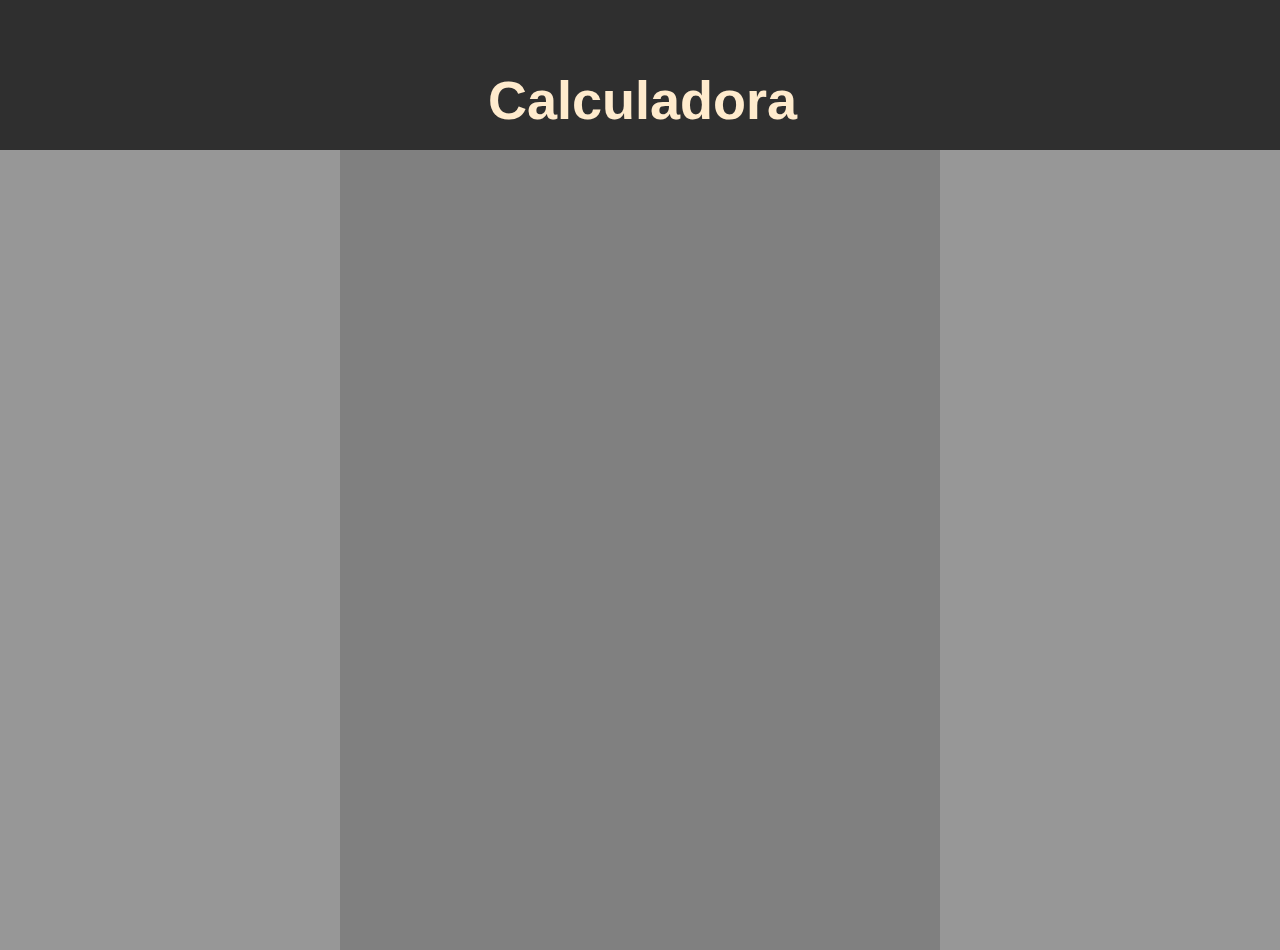
<file: site/calculadora.html>
<!DOCTYPE html>
<html lang="pt-br">
<head>
    <meta charset="UTF-8">
    <meta name="viewport" content="width=device-width, initial-scale=1.0">
    <title>Document</title>
    <link rel="stylesheet" href="Css/modelo.css">
    <link rel="stylesheet" href="Css/calculadora.css">
</head>
<body>
    <header>
        <h1>Calculadora</h1>
    </header>

    <section></section>

    
</body>
</html>
</file>
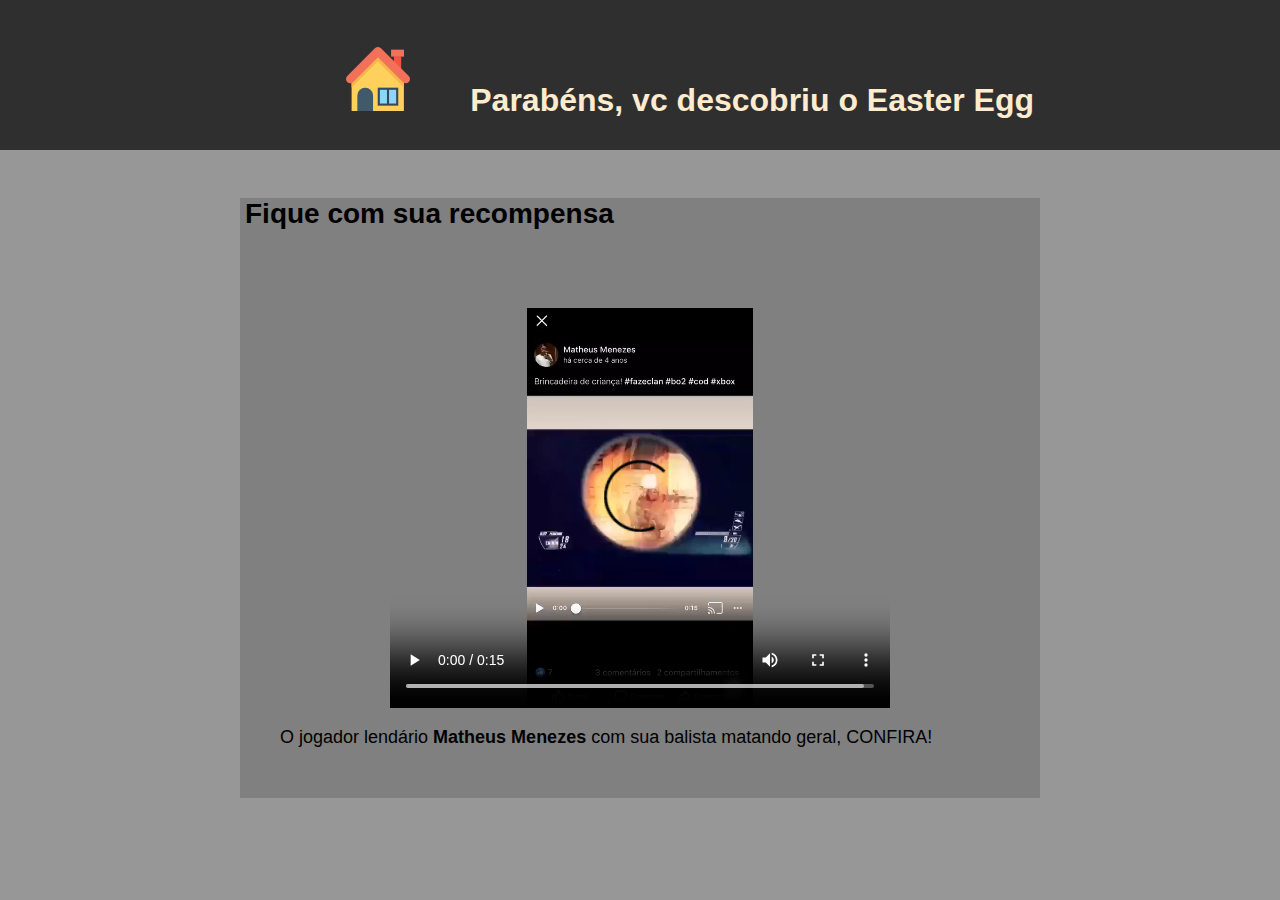
<file: site/egg.html>
<!DOCTYPE html>
<html lang="pt-br">
<head>
    <meta charset="UTF-8">
    <meta name="viewport" content="width=device-width, initial-scale=1.0">
    <title>Easter Egg</title>
    <link rel="stylesheet" href="Css/modelo.css">
    <link rel="stylesheet" href="Css/egg.css">
</head>
<body>
    <header> 
        <a href="index.html"><img src="midia/home.png" class="reset-img"></a> 
            <h1>Parabéns, vc descobriu o Easter Egg</h1>    
    </header>
        <section>
           <h2 class="reset">Fique com sua recompensa</h2>         
                <video src="midia/menezes.mp4" controls></video> <br>
                <p>O jogador lendário <strong>Matheus Menezes</strong> com sua balista matando geral, CONFIRA!</p>  
        </section>
</body>
</html>
</file>
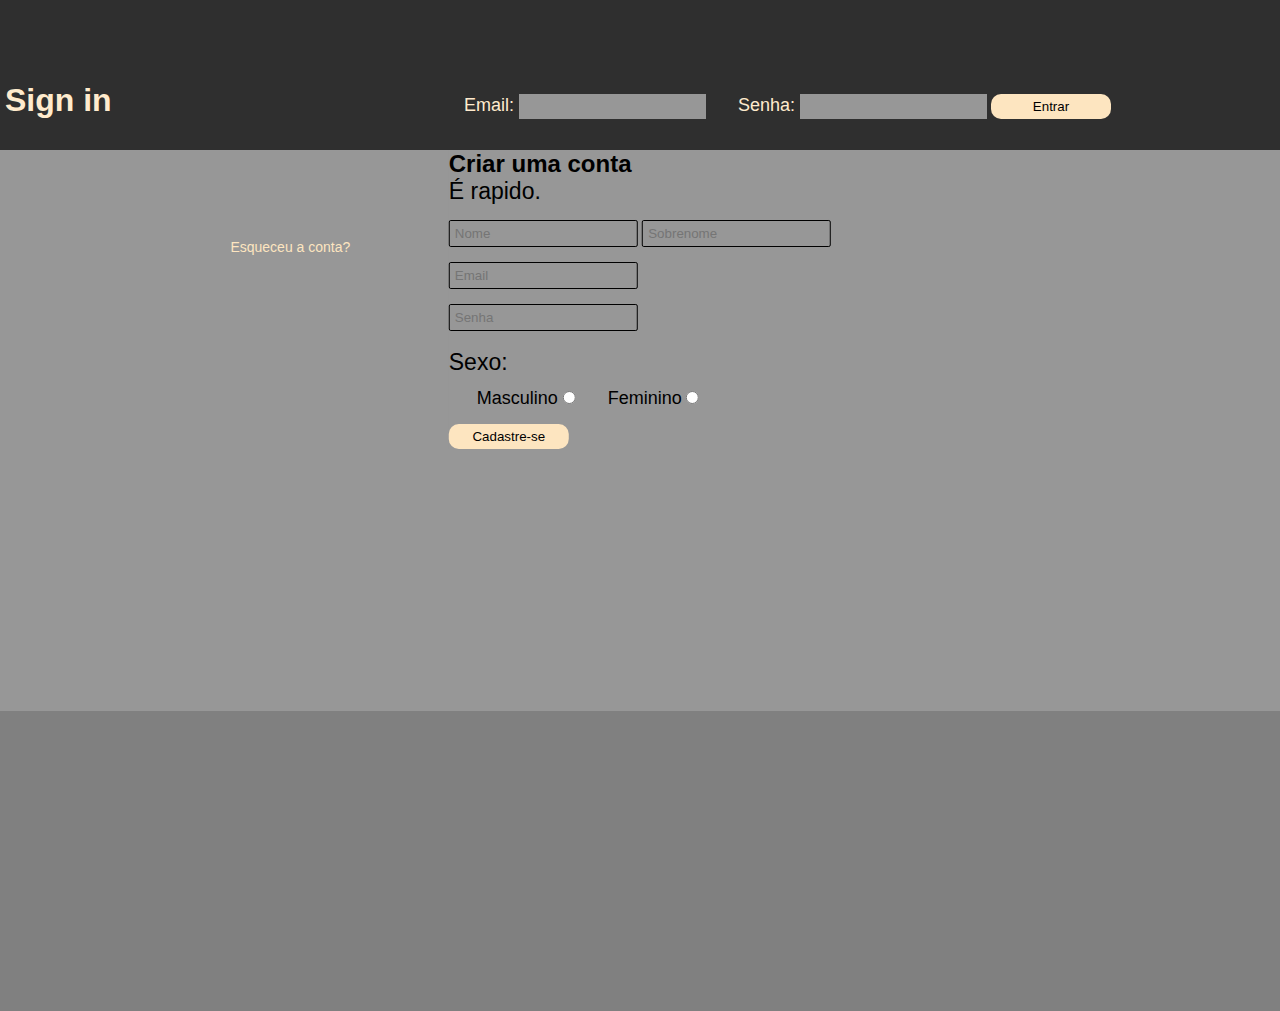
<file: site/login.html>
<!DOCTYPE html>
<html lang="pt-br">
<head>
    <meta charset="UTF-8">
    <meta name="viewport" content="width=device-width, initial-scale=1.0">
    <title>Login Bro</title>
    <link rel="stylesheet" href="Css/modelo.css">
    <link rel="stylesheet" href="Css/login.css">
     
</head>
<body>
    <header>
        <h1>Sign in</h1>

        <form action="">
            <label for="email">Email:</label>
            <input type="email" id="email" class="texto">

            <label for="senha">Senha:</label>
            <input type="password" name="" id="senha" class="texto">

            <input type="submit" value="Entrar" class="btn"><br>
            <a href="#" id="esqueceu">Esqueceu a conta?</a></span>
        </form>       
    </header>
    <section>
         <h2>Criar uma conta</h2> 
         <p>É rapido.</p>  
         <form action="">
                <input type="text" name="" id="" placeholder="Nome" required class="texto">
                <input type="text" name="" id="" placeholder="Sobrenome" required class="texto"><br>
                <input type="email" name="" id="" placeholder="Email" class="texto"><br>
                <input type="password" name="" id="" placeholder="Senha" class="texto"><br><br>
                <p>Sexo:</p>
                <label for="m">Masculino</label>
                <input type="radio" name="sexo" id="m">  
                <label for="f">Feminino</label>
                <input type="radio" name="sexo" id="f"><br>
                <input type="submit" value="Cadastre-se" class="btn">
        </form>  
    </section>
 
    <footer>
        
    </footer>

</body>
</html>
</file>
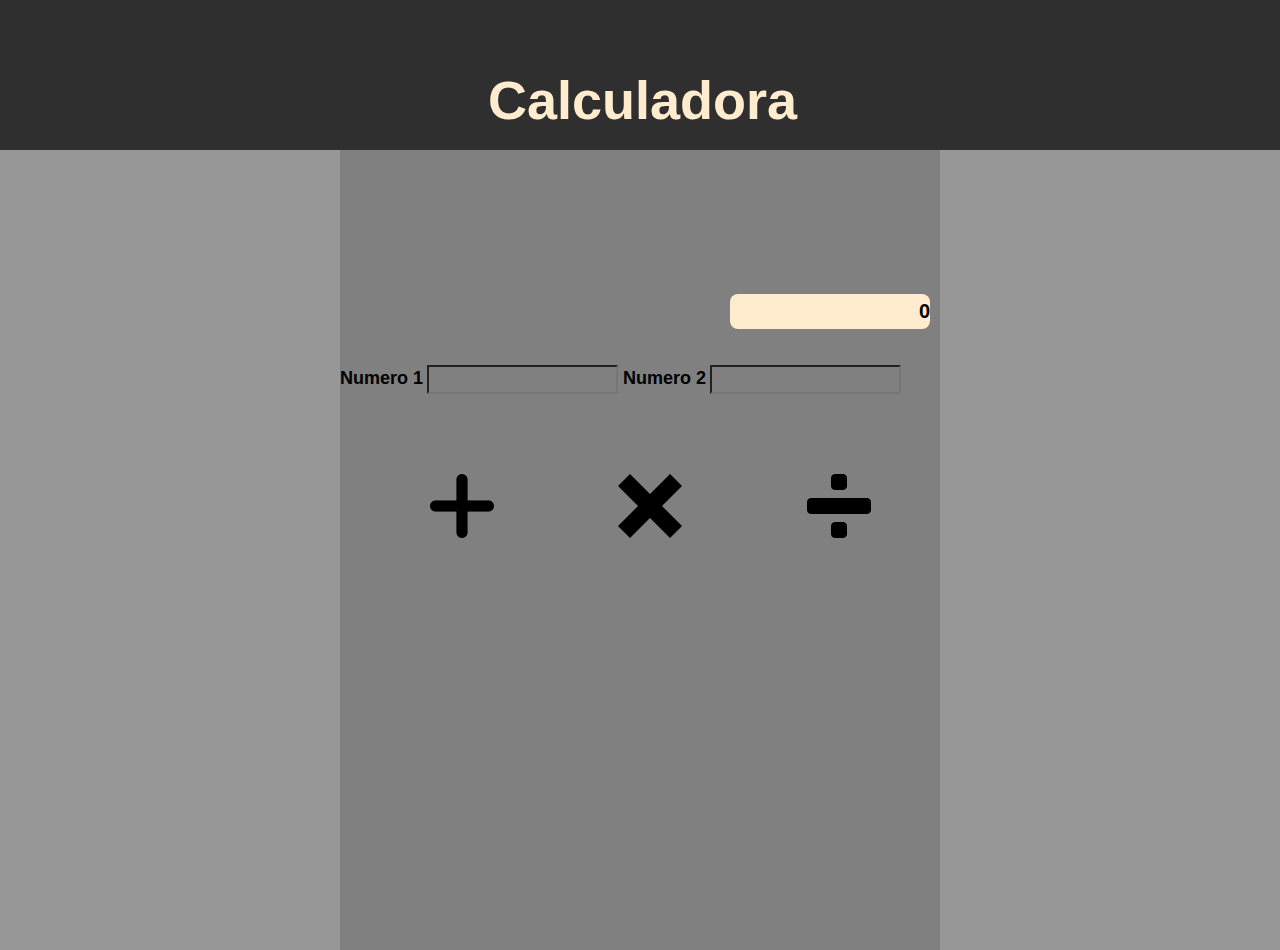
<file: site/paginas/calculadora.html>
<!DOCTYPE html>
<html lang="pt-br">
<head>
    <meta charset="UTF-8">
    <meta name="viewport" content="width=device-width, initial-scale=1.0">
    <title>Calculadora</title>
    <link rel="stylesheet" href="../Css/modelo.css">
    <link rel="stylesheet" href="../Css/calculadora.css">
</head>
<body>
    <header>
        <h1>Calculadora</h1>      
    </header>
    <section>
            <div id="res"> 0 </div>    
            <div class="operandos">
                <label for="n1">Numero 1</label>
                <input type="number" class="operandos" id="n1" required>
                <label for="n2">Numero 2</label>
                <input type="number" class="operandos" id="n2" required>
            </div>
            <div class="btn-img">
                <img src="../midia/mais.png" class="reset-img" id="mais">
                <img src="../midia/vezes.png" class="reset-img" id="vezes">
                <img src="../midia/divisao.png" class="reset-img" id="divisao">
            </div>
            <script src="../scripts/calculadora.js"></script>
    </section>
</body>
</html>
</file>
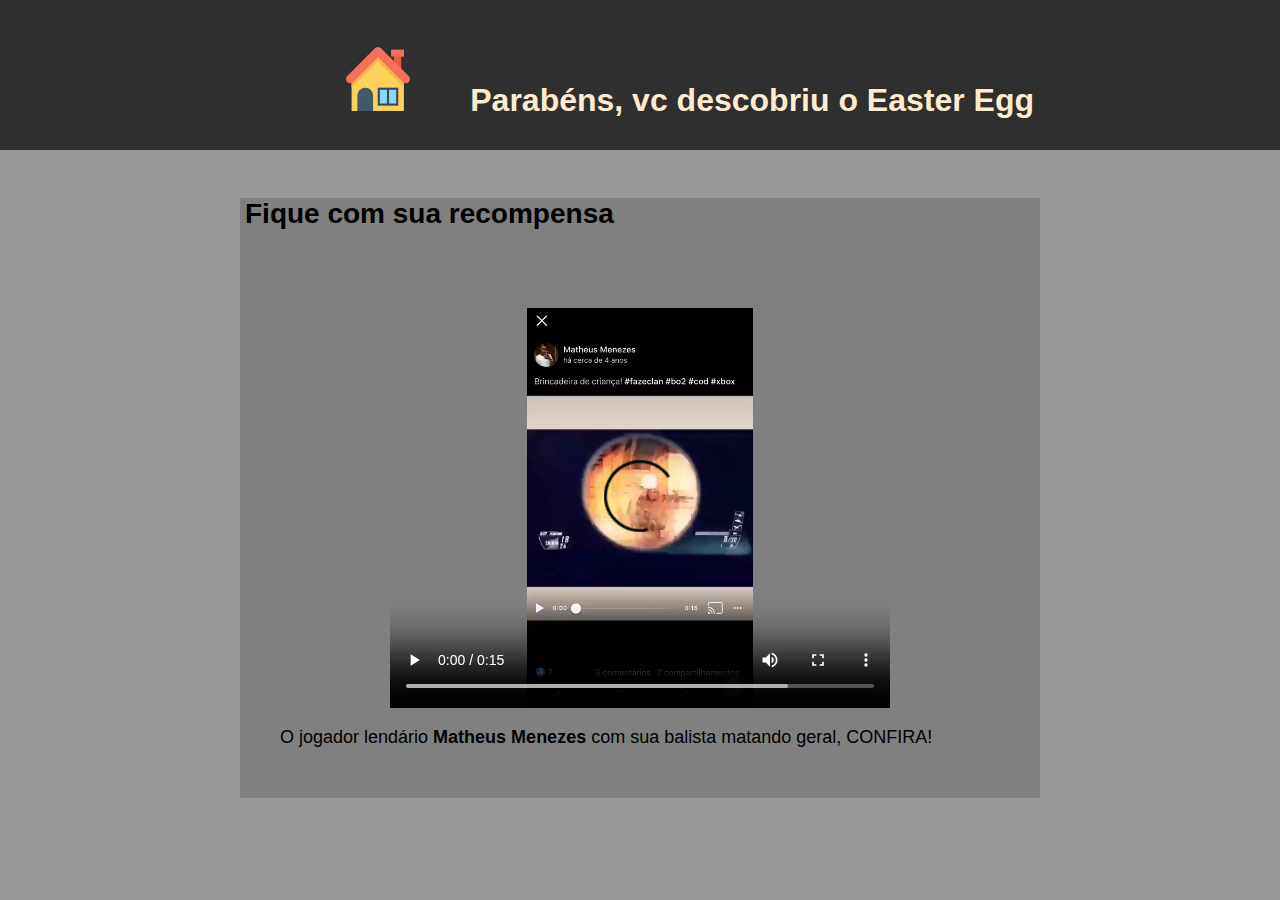
<file: site/paginas/egg.html>
<!DOCTYPE html>
<html lang="pt-br">
<head>
    <meta charset="UTF-8">
    <meta name="viewport" content="width=device-width, initial-scale=1.0">
    <title>Easter Egg</title>
    <link rel="stylesheet" href="../Css/modelo.css">
    <link rel="stylesheet" href="../Css/egg.css">
</head>
<body>
    <header> 
        <a href="../index.html"><img src="../midia/home.png" class="reset-img"></a> 
            <h1>Parabéns, vc descobriu o Easter Egg</h1>    
    </header>
        <section>
           <h2 class="reset">Fique com sua recompensa</h2>         
                <video src="../midia/menezes.mp4" controls></video> <br>
                <p>O jogador lendário <strong>Matheus Menezes</strong> com sua balista matando geral, CONFIRA!</p>  
        </section>
</body>
</html>
</file>
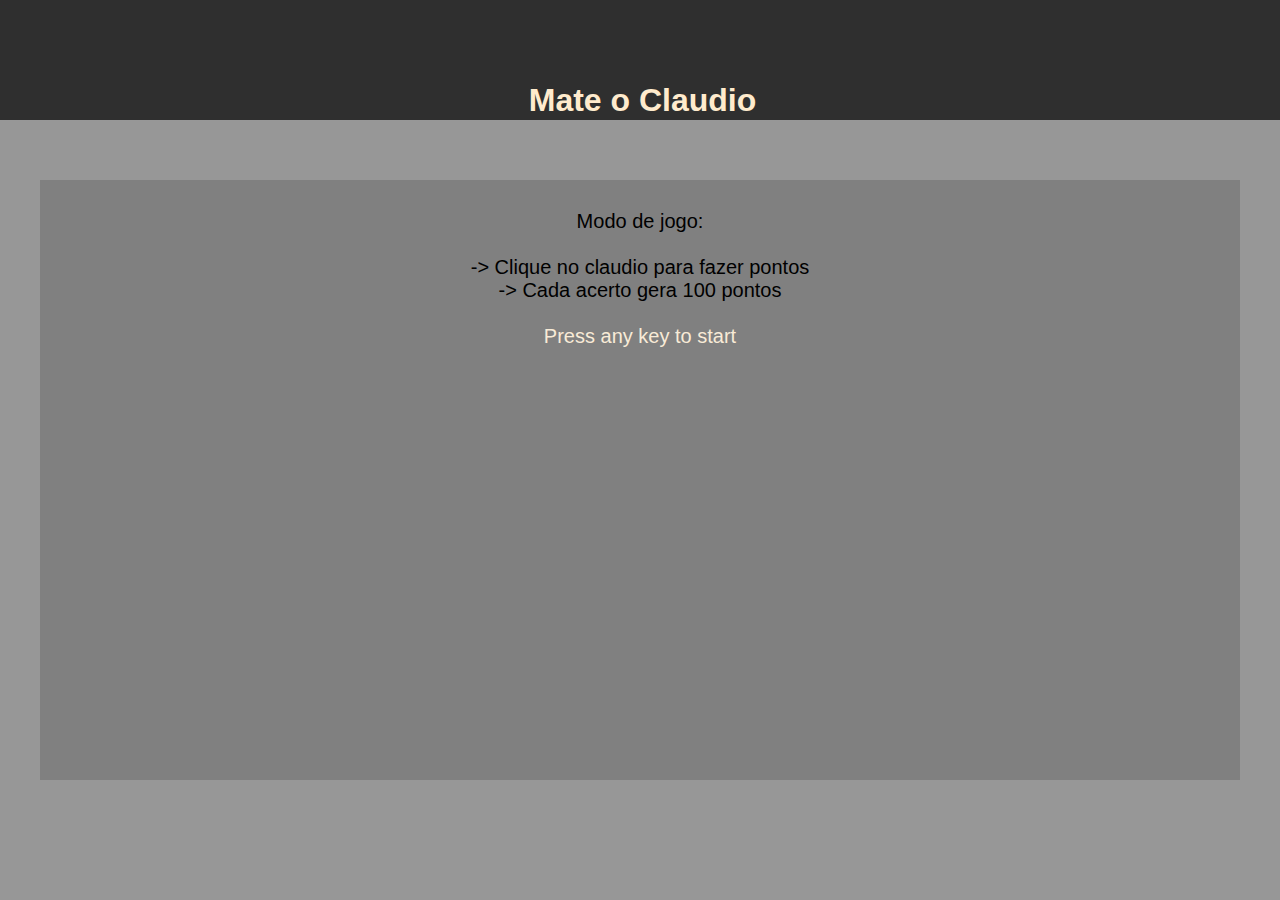
<file: site/paginas/game-claudio.html>
<!DOCTYPE html>
<html lang="en">
<head>
    <meta charset="UTF-8">
    <meta name="viewport" content="width=device-width, initial-scale=1.0">
    <title>Game Claudio</title>
    <link rel="stylesheet" href="../Css/modelo.css">
    <link rel="stylesheet" href="../Css/game-claudio.css">
</head>
<body>
    <header>
        <h1>Mate o Claudio</h1>
    </header>
    <section>
        <p id="msg">Modo de jogo: <br><br>        
              -> Clique no claudio para fazer pontos <br>
              -> Cada acerto gera 100 pontos <br><br>
              <span id="comecar">Press any key to start</span>              
        </p>
        <button type="submit" class="btn" id="playAgain">Play Again</button>
        <img src="../midia/Claudio.png" id="claudio">
    </section>
    <script src="../scripts/game-claudio.js"></script>
</body>
</html>
</file>
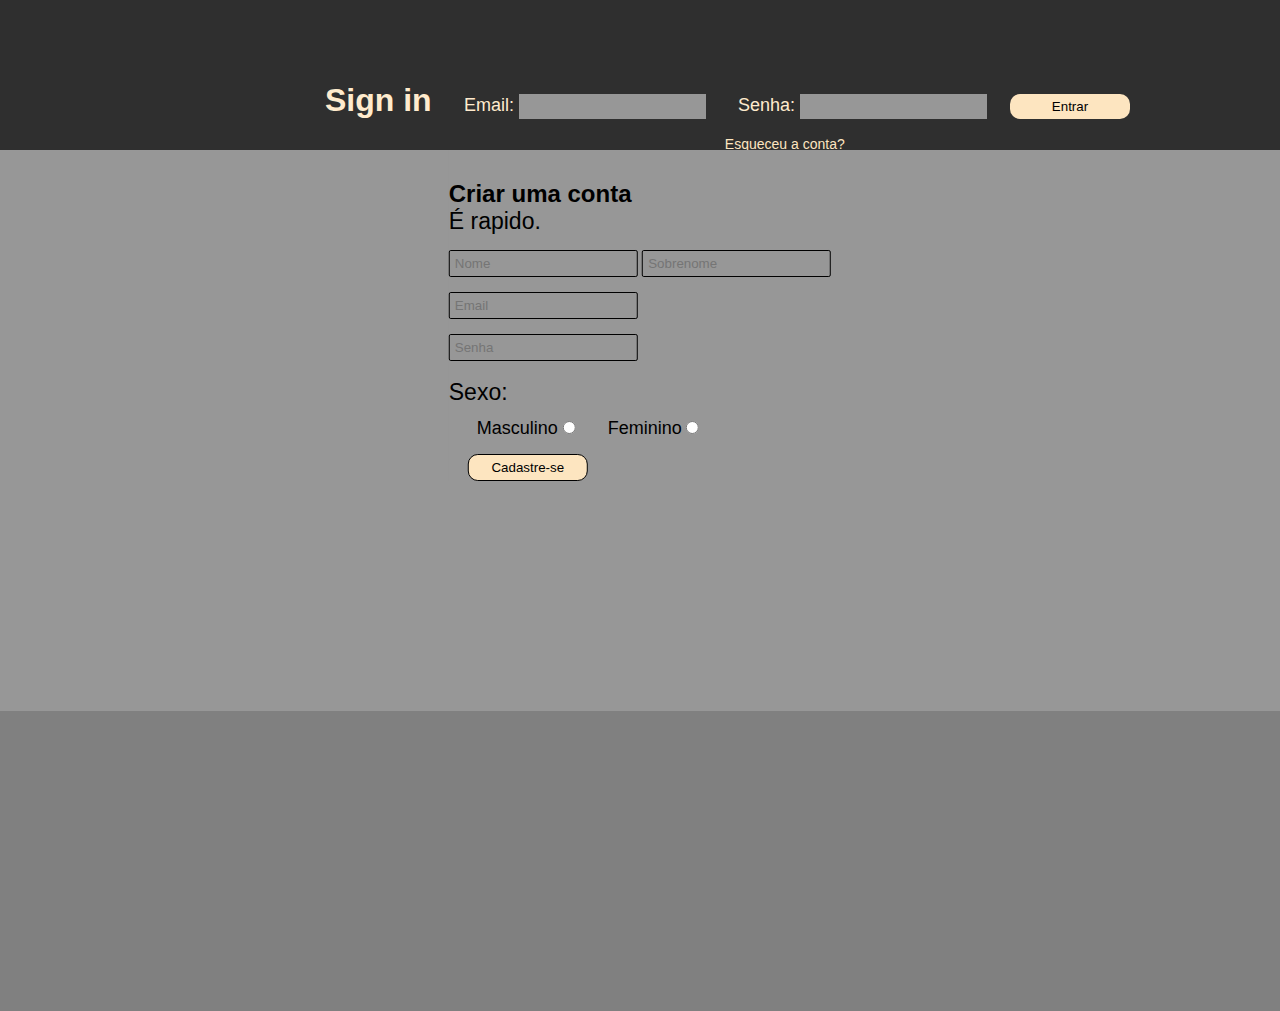
<file: site/paginas/login.html>
<!DOCTYPE html>
<html lang="pt-br">
<head>
    <meta charset="UTF-8">
    <meta name="viewport" content="width=device-width, initial-scale=1.0">
    <title>Login Bro</title>
    <link rel="stylesheet" href="../Css/modelo.css">
    <link rel="stylesheet" href="../Css/login.css">    
</head>
<body>
    <header>   
        <form id="login">
            <h1>Sign in</h1>          
            <label for="email">Email:</label>
            <input type="email" id="email" class="texto" required>
            <label for="senha">Senha:</label>
            <input type="password" name="" id="senha" class="texto" required>          
            <input type="submit" value="Entrar" class="btn-login" id="btn-login">        
        </form>       
        <a href="#" id="esqueceu">Esqueceu a conta?</a></span>
    </header>
    <section> 
         <div id="cadastro">
            <h2>Criar uma conta</h2> 
            <p>É rapido.</p> 
                <input type="text" id="nome" placeholder="Nome" required class="texto">
                <input type="text" placeholder="Sobrenome" class="texto"><br>
                <input type="email" id="email-cad" placeholder="Email" class="texto"><br>
                <input type="password" id="senha-cad" placeholder="Senha" class="texto"><br><br>
                <p>Sexo:</p>
                <label for="m">Masculino</label>
                <input type="radio" name="sexo" id="m">  
                <label for="f">Feminino</label>
                <input type="radio" name="sexo" id="f"><br>
                <input type="submit" value="Cadastre-se" class="btn-login" id="btn-cadastro">
        </div>  
    </section>
        <script src="../scripts/login.js"></script>
    <footer></footer>
</body>
</html>
</file>
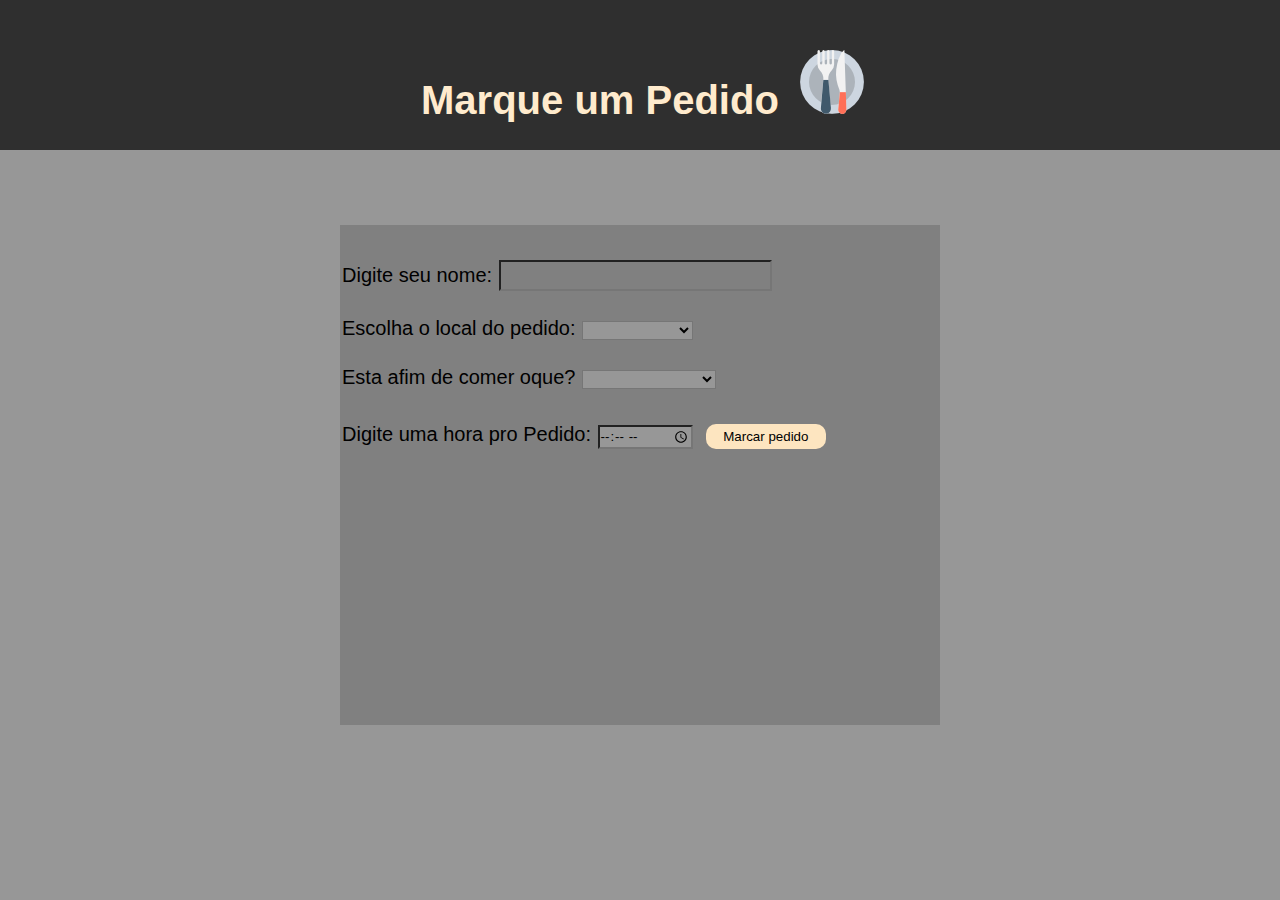
<file: site/paginas/pedido.html>
<!DOCTYPE html>
<html lang="pt-br">
<head>
    <meta charset="UTF-8">
    <meta name="viewport" content="width=device-width, initial-scale=1.0">
    <title>Pedido</title>
    <link rel="stylesheet" href="../Css/modelo.css">
    <link rel="stylesheet" href="../Css/pedido.css">
</head>
<body>
    <header>
        <h1>Marque um Pedido <img src="../midia/prato.png" class="reset-img"></h1>
    </header>
    <section id="sessao">     
            <label for="nome" class="formulario">Digite seu nome:</label>
            <input type="text" id="nome" class="formulario"><br>
            <label for="endereco" class="formulario">Escolha o local do pedido:</label>
            <select name="endereco" id="endereco">
                    <option value=""></option>
                    <option value="pedro">Casa do Pedro</option>
            </select><br>         
            <label for="comida" class="formulario">Esta afim de comer oque?</label>
            <select name="" id="comida">
                    <option value=""></option>
                    <option value="">Pizza Renacer</option>
                    <option value="">Pizza Azurra</option>
                    <option value="">Esfirra</option>
                    <option value="">Hamburguer</option>
                    <option value="">Senhor das Pizzas</option>
            </select><br>
            <label for="hora" class="formulario">Digite uma hora pro Pedido:</label>
            <input type="time" id="hora"> &nbsp;
            <input type="submit" class="btn" value="Marcar pedido" id="marcar">                    
    </section>
    <script src="../scripts/pedido.js"></script>
</body>
</html>
</file>
<file: site/Css/modelo.css>
*{
    font-family: Arial, Helvetica, sans-serif;
    margin: 0;
    padding: 0;
    background-color: rgb(151, 151, 151);   
}
header{
    background-color: rgba(0, 0, 0, 0.685);
    height: 150px;
}
header h1{
    color: blanchedalmond;
    line-height: 200px;
    margin-left: 5px;
    display: inline;
    background: none;  
}
.btn{
    padding: 5px;
    width: 120px;
    cursor: pointer;
    border-radius: 10px;
    background-color: rgb(253, 229, 192);
    border: none;
}
.reset-img, strong{
    background: none;
}
a{
    background: none;
}
.rodape{
        position: absolute;
        top: 95%;
        width: 100%;
        height: 150px;
        background: gray;    
}
.btn:hover{
    transform: scale(1.09);
    background-color: rgb(253, 229, 192);
}
</file>
<file: site/Css/calculadora.css>
header {
    font-size: 27px;
    width: 100%;
    text-align: center;
}
section{
     background-color: gray;
      width: 600px;
      height: 800px;
      position: absolute;
      left: 50%;
      transform: translate(-50%);
}
#res{
    width: 200px;
    height: 35px;
    position: relative;
    top: 18%;
    left: 65%;
    text-align: right;
    line-height: 35px;
    border-radius: 8px;
    background: rgb(255, 235, 205);
    font-size: 20px;
    font-weight: bold;
}
div label{
    background: none;
    font-weight: bold;
    font-size: 18px;
}
.operandos{
       background: none;
        margin-top: 90px;             
}
input{
    padding: 5px;
    outline: none;
}
.btn-img{
    background: none;
    position: relative;
    top: 10%;
    left: 15%;   
}
img{
    margin-right: 120px;
    cursor: pointer;
}
input[type=number]::-webkit-inner-spin-button { 
    -webkit-appearance: none;   
}
input[type=number] { 
   -moz-appearance: textfield;
   appearance: textfield;
}
</file>
<file: site/Css/egg.css>
header h1{
   position: relative;
   left: 31%;
}
section{
    width: 800px;
    height: 600px;
    background-color: gray;
    position: absolute;
    left: 50%;
    top: 22%;
    transform: translate(-50%);
}
h2{
    background: none;
    font-size: 28px;
    margin-left: 5px;
}
img{
    position: relative;
    left: 27%;
}
video{
    margin-top: 78px;
    margin-left: 150px;
    width: 500px;
    height: 400px;
    border: none;
    background: none;
    outline: none;
}
p{
    margin-top: 15px;
    background: none;
    font-size: 18px;
    text-indent: 40px;
}
@media screen and (min-height:400px) and (max-height:780px){
    section{
        top: 26%;
        height: 540px;
        width: 700px;
    }
    video{
        margin-top: 70px;
        margin-left: 150px;
        width: 400px;
        height: 350px;     
    }
}
</file>
<file: site/Css/login.css>
header form{
    text-align: center;    
    position: relative;
    left: 25%;
    display: inline;
    background: none;
    color: blanchedalmond;  
}
header form input{
    border: none;
    padding: 5px;
}
label{
    background: none;
    font-size: 18px; 
    margin-left: 28px;   
}
.texto:hover{
    box-shadow: rgb(45, 160, 255) 1px 1px 6px;
}
.btn-login{
    margin-left: 19px;
    background-color: rgb(253, 229, 192);
    padding: 5px;
    width: 120px;
    cursor: pointer;
    border-radius: 10px;
}
.btn-login:hover{
    transform: scale(1.09);
    background-color: rgb(253, 229, 192);
}
section{
    position: absolute;
    left: 50%;
    transform: translate(-50%);    
}
section input{
    border: none;
    padding: 5px;
    outline: none;
    margin-top: 15px;
    border: 1px solid;
    border-radius: 2px;
}
#esqueceu{
    background: none;
    text-decoration: none;
    color: rgb(253, 229, 192);
    font-size: 14px;
    position: relative;
    top: 25%;
    left: -7%;
}
#cadastro{
    margin-top: 30px;
}
p{
    font-size: 23px;
    background: none;
}
footer{
    position: absolute;
    top: 79%;
    width: 100%;
    height: 300px;
    background: gray;
}
header form p{
    line-height: 250px;   
}
</file>
<file: site/Css/game-claudio.css>
header{
    text-align: center;
    height: 120px;
}
section{
    width: 1200px;
    height: 600px;
    background: grey;
    position: absolute;
    left: 50%;
    top: 20%;
    transform: translate(-50%);
}
img{
    width: 100px;
    height: 100px;
    background: none;
    display: none;
    position: relative;
    outline: none;
}
button{
    display: none;
    position: relative;
    top: 15px;
    left: 44%;
    /* transform: translate(-50%); */
}
p{
    background: none;
    font-size: 20px;
    text-align: center;
    margin-top: 30px;
}
span{
    color: rgb(248, 235, 215)   ;
    background: none;
}
em{ 
     background: none;
     color: rgb(39, 248, 78)  
}
::selection{
    background: none; 
}
@media screen and (max-height:780px){
        header{
            height: 50px;
        }
        header h1{
            line-height: 50px;
        }
        section{        
            top: 7%;  
        }   
}
</file>
<file: site/Css/pedido.css>
header {
    font-size: 20px;
    width: 100%;
    text-align: center;
}
section{
    width: 600px;
    height: 500px;
    background: gray;
    position: absolute;
    left: 50%;
    top: 25%;
    transform: translate(-50%);
}
.formulario{
    background: none;
    font-size: 20px;
    padding: 2px;
}
input{
    margin-top: 35px;
}
select{
    margin-top: 30px;
}
p{
    font-size: 20px;
    background: none;
    position: relative;
    top: 13%;
}
img{
    margin-left: 10px;
}
</file>
